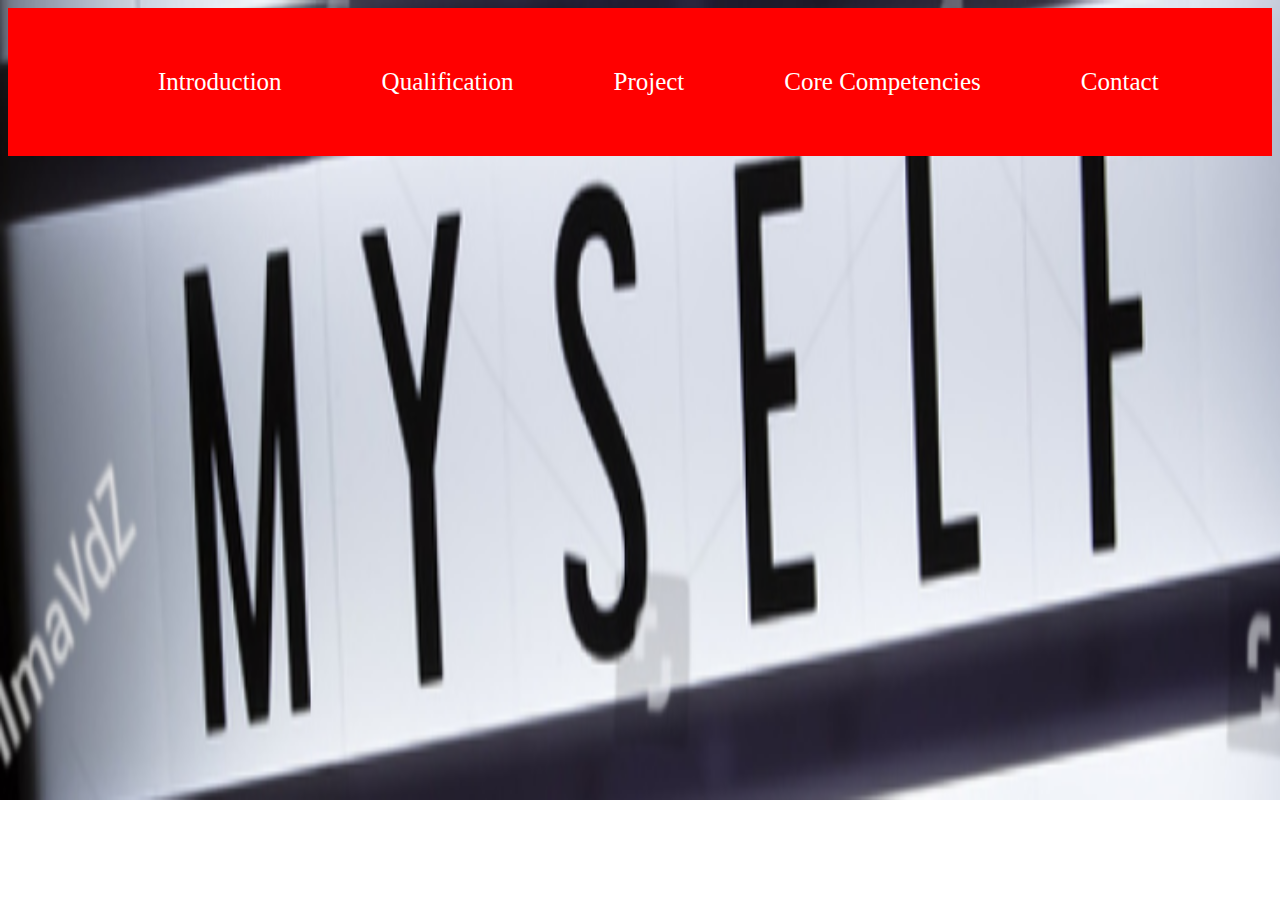
<file: Index.html>
<!DOCTYPE html>
<html>
<head>
	<title>home</title>
	<link rel="stylesheet" type="text/css" href="Index.css">
	 <meta charset="UTF-8">
</head>
<body>
	<!--creating a Class for Index using <Div>-->
	<div>
	<div class="topnav">
    <a href="introduction.html">Introduction</a>
    <a href="education.html">Qualification</a>
    <a href="project.html">Project</a>
    <a href="core copetencies.html">Core Competencies</a>
    <a href="contact.html">Contact</a>
</div>
</body>
</html>
</file>
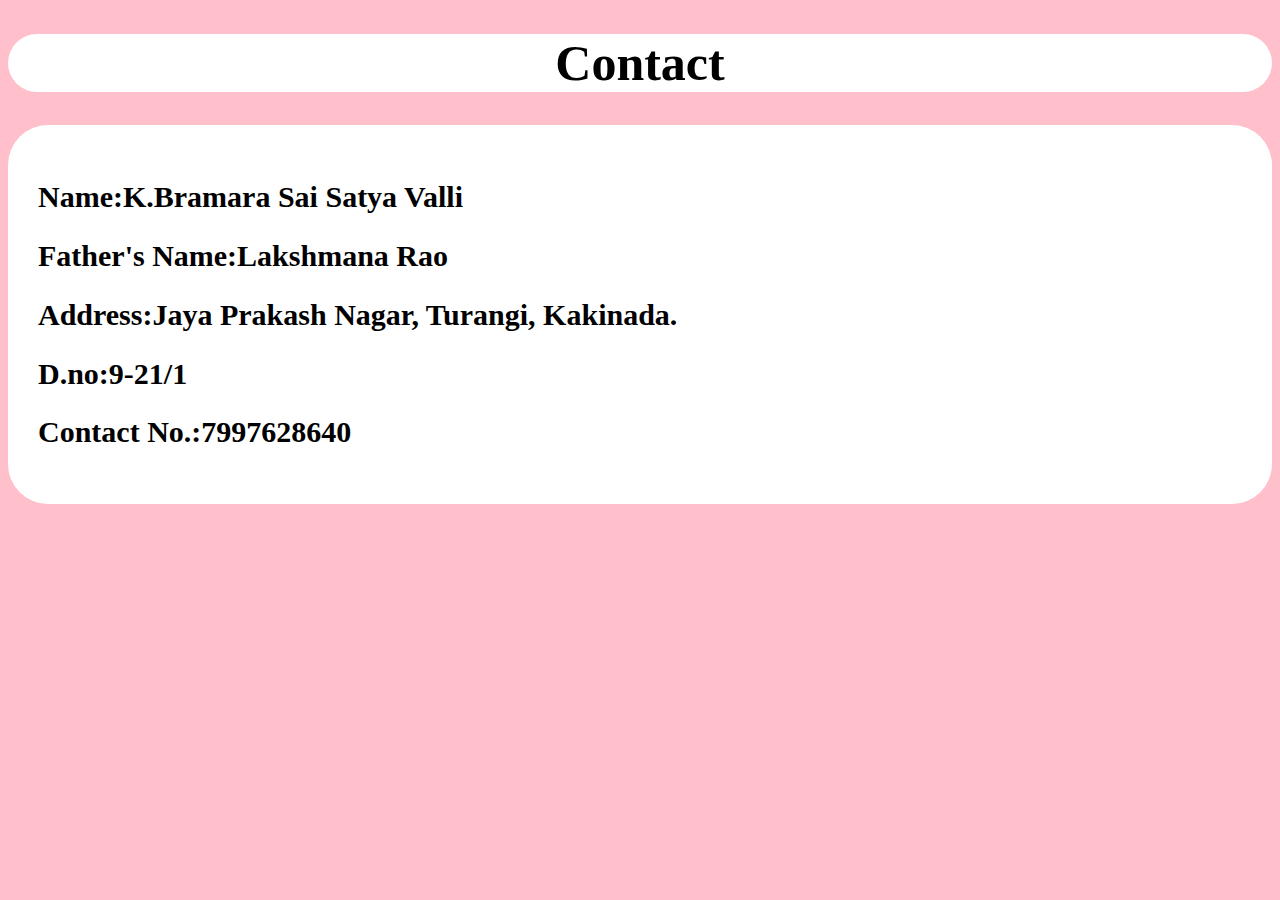
<file: contact.html>
<!DOCTYPE html>
<html>
<head>
	<title>Contact</title>
	<link rel="stylesheet" type="text/css" href="contact.css">
	 <meta charset="UTF-8">
</head>
<body>
	<h1>Contact</h1>
<div class="contact">
<h2>Name:K.Bramara Sai Satya Valli</h2>
   <h2> Father's Name:Lakshmana Rao</h2>
    <h2><strong>Address</strong>:Jaya Prakash Nagar, Turangi, Kakinada.</h2>
    <h2>D.no:9-21/1</h2>
    <h2>Contact No.:7997628640</h2>
</div>

</body>
</html>
</file>
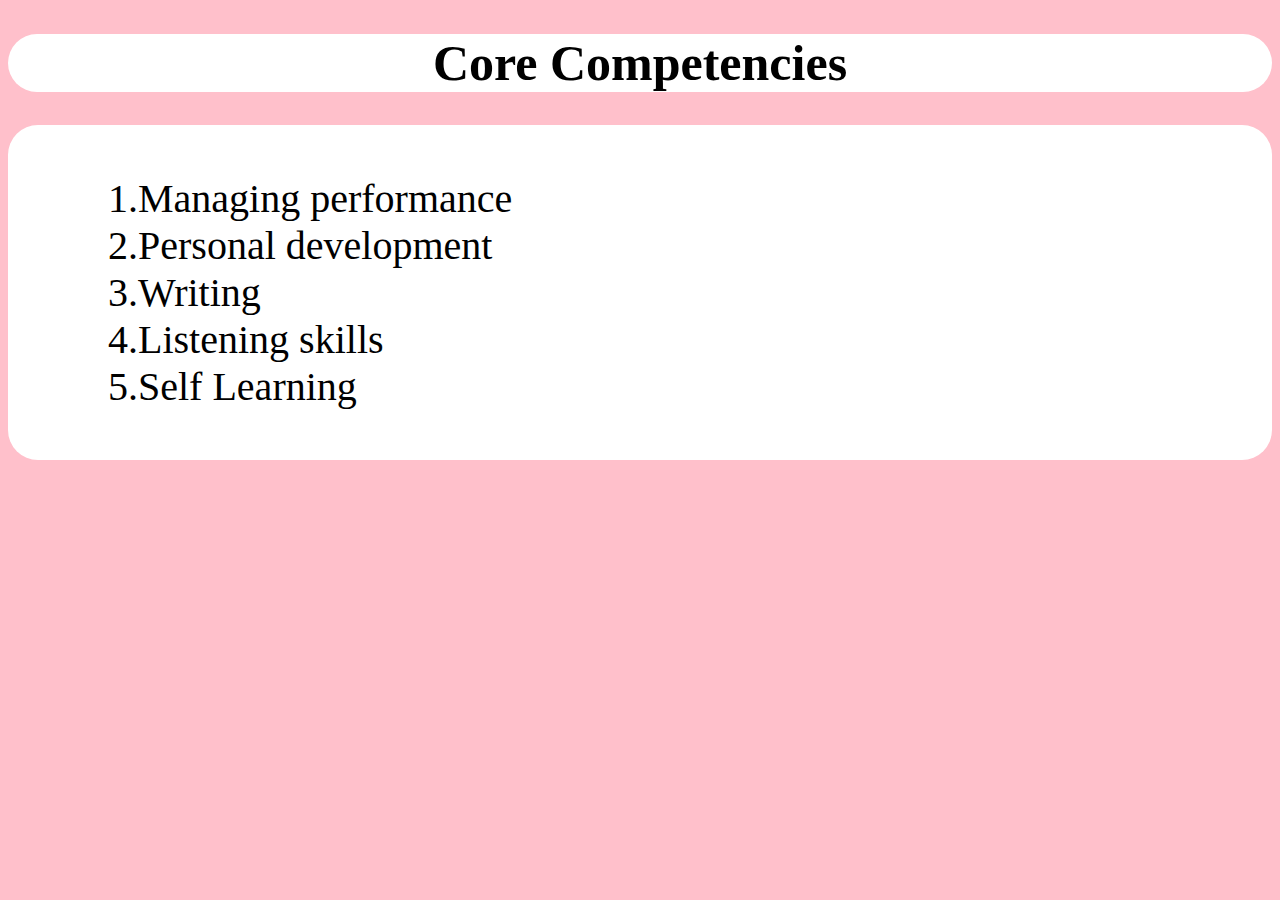
<file: core copetencies.html>
<!DOCTYPE html>
<html>
<head>

	<title>Core Competencies</title>
	<link rel="stylesheet" type="text/css" href="core competencies.css">
	 <meta charset="UTF-8">
</head>
<body>
	<h1 style="color:black">Core Competencies</h1>
	
<div class="core">
<div class="cc1">1.Managing performance</div>
<div class="cc2">2.Personal development</div>
<div class="cc3">3.Writing</div>
<div class="cc4">4.Listening skills</div>
<div class="cc5">5.Self Learning</div>
</ul>
</body>
</html>
</file>
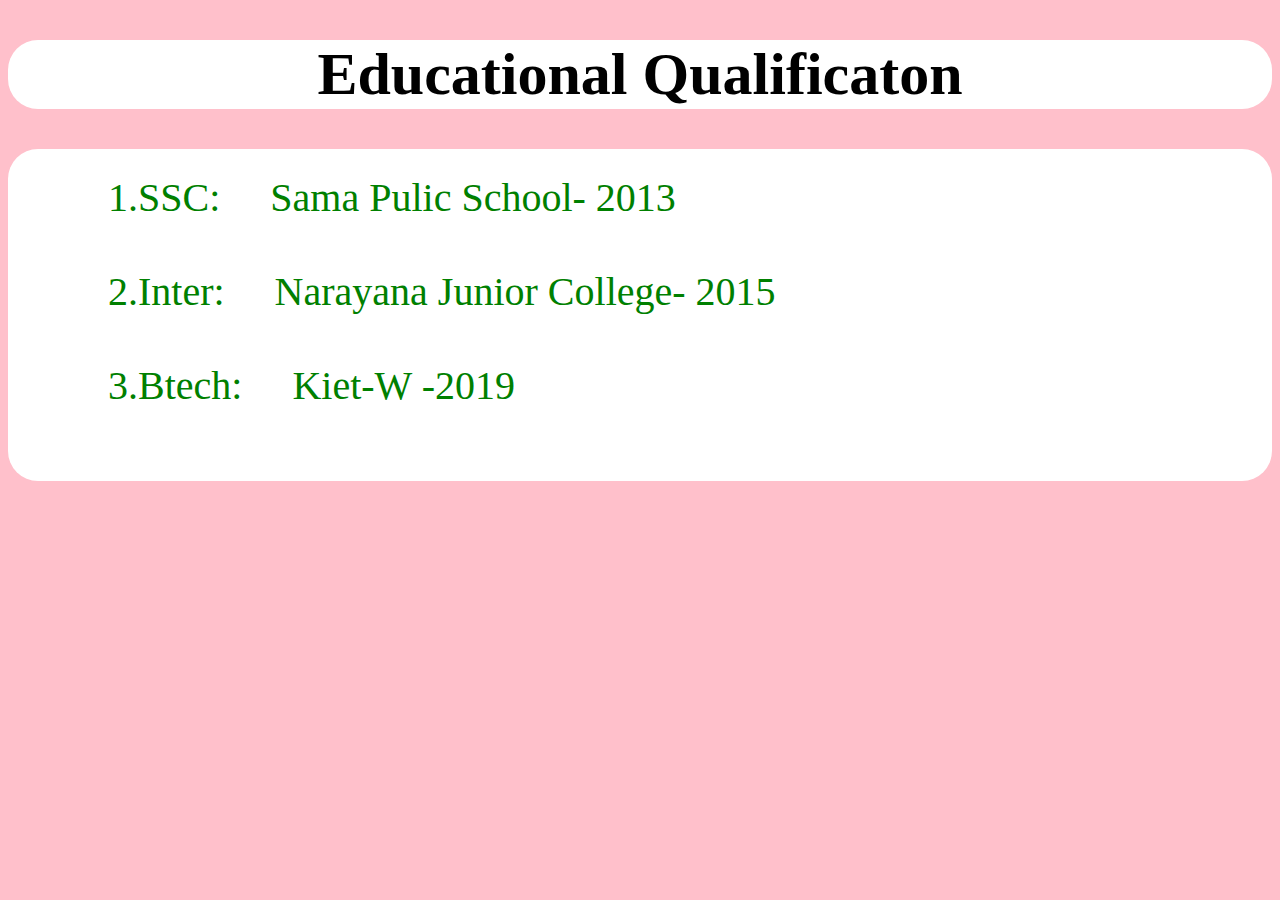
<file: education.html>
<!DOCTYPE html>
<html>
<head>
	<title>educational qualification</title>
	<link rel="stylesheet" type="text/css" href="education.css">
	 <meta charset="UTF-8">
</head>
<body>
	<!--Single line Code for education qualification-->
	<h1>Educational Qualificaton</h1>
	<div>
	<div class="wrapper">
	<div class="item1">1.SSC: &nbsp; &nbsp;&nbsp;Sama Pulic School- 2013</div></br>
	<div class="item2">2.Inter:&nbsp; &nbsp;&nbsp; Narayana Junior College- 2015</div></br>
	<div class="item3">3.Btech:&nbsp; &nbsp;&nbsp; Kiet-W -2019</div></br>	
 </div>
</body>
</html>
</file>
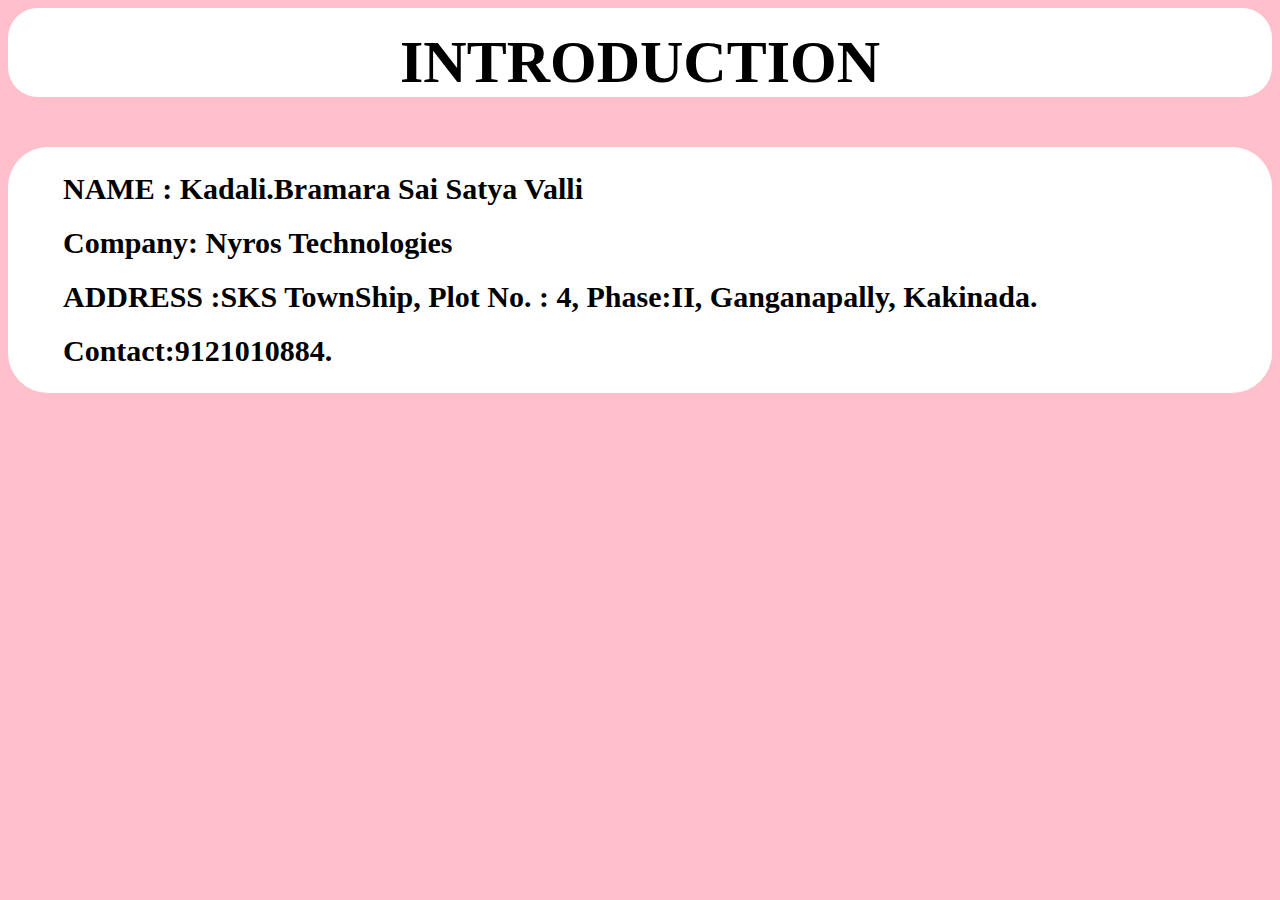
<file: introduction.html>
<html>
<head>
<title>
	Introduction
</title>
<link rel="stylesheet" type="text/css" href="introduction.css">
 <meta charset="UTF-8">
</head>
<body>
	<h2>INTRODUCTION</h2>
	<div class="ed">
<h1>NAME : Kadali.Bramara Sai Satya Valli </h1>
<h1>Company: Nyros Technologies</h1>
<h1>ADDRESS :SKS TownShip, Plot No. : 4, Phase:II, Ganganapally, Kakinada. </h1>
<h1>Contact:9121010884.</h1>
</div>	
</body>
</html>
</file>
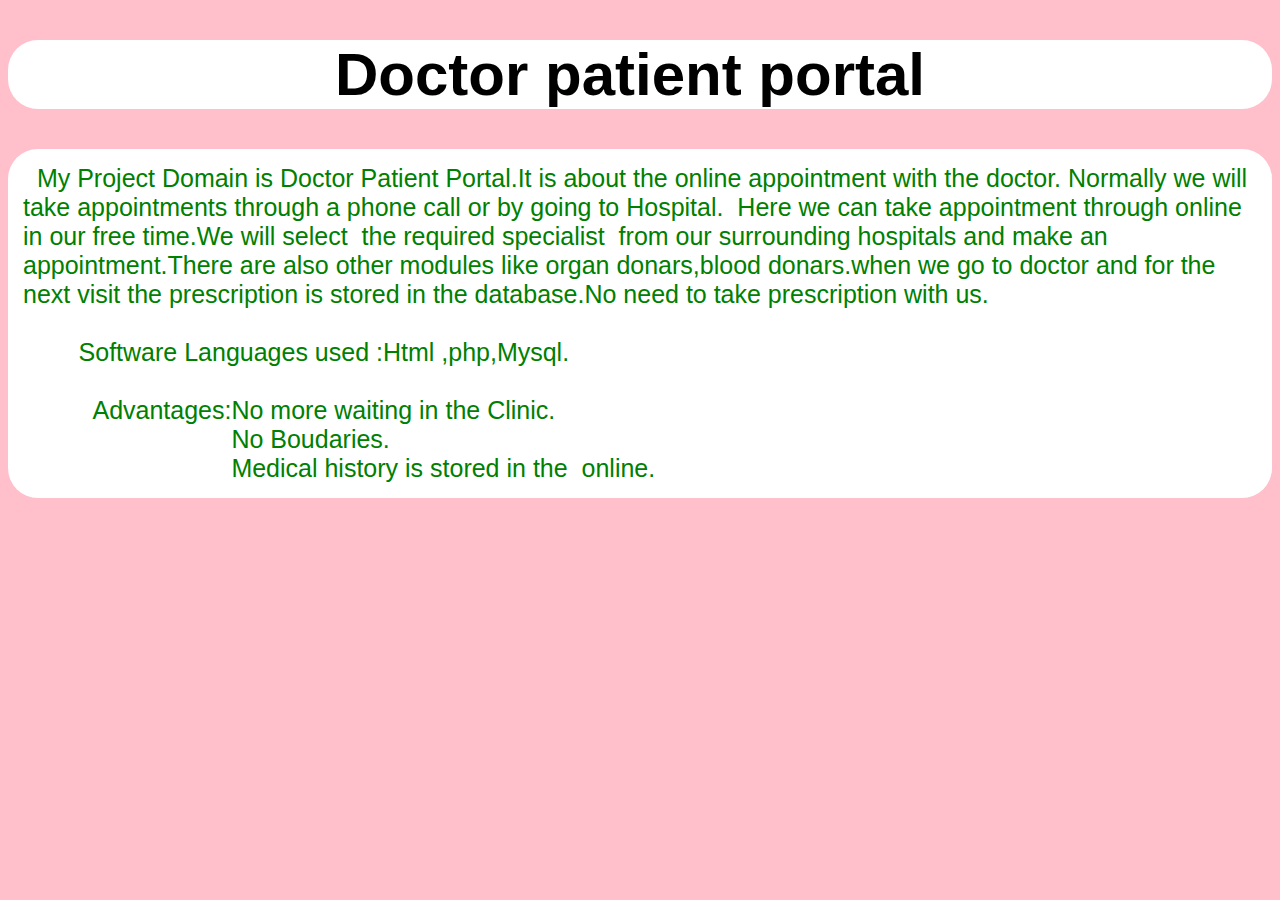
<file: project.html>
<!DOCTYPE html>
<html>
<head>
	<title>project</title>
	<link rel="stylesheet" type="text/css" href="project.css">
	 <meta charset="UTF-8">
</head>
<body>
<h1>Doctor patient portal</h1>
<p>  My Project Domain is Doctor Patient Portal.It is about the online appointment with the doctor. Normally we will take appointments through a phone call or by going to Hospital.  Here we can take appointment through online in our free time.We will select  the required specialist  from our surrounding hospitals and make an appointment.There are also other modules like organ donars,blood donars.when we go to doctor and for the next visit the prescription is stored in the database.No need to take prescription with us.

        Software Languages used :Html ,php,Mysql.

          Advantages:No more waiting in the Clinic.
                              No Boudaries.
                              Medical history is stored in the  online.</p>
</body>
</html>
</file>
<file: Index.css>
body{
  background-color:white;
  font-size: 20px;
  background-image: url("my.png");
  background-repeat: no-repeat;
  background-size: 1300px 800px;
 }
 a:hover{
  background-color: green;
  }
.topnav {
  overflow: hidden;
  background-color: red;
  padding-left: 100px;
}

.topnav a {
  float: left;
  color: white;
  text-align: center;
  padding: 60px 50px;
  text-decoration: none;
  font-size: 25px;
}
</file>
<file: contact.css>
body{
	color: black;
	background-color: pink;
	border-color: white;
  
  
}
.contact{
	padding-right:90px;
	color: black;
	font-size: 20px;
	border-style: solid;
  border-width: 30px;
  border-color: white;
  background-color: white;
  border-radius: 40px;
  border-right: 20px;
}
h1{
	text-align: center;
	font-size: 50px;
	 border-width: 30px;
  border-color: white;
  background-color: white;
  border-radius: 40px;
  border-right: 20px;
  color: black;
}
}
</file>
<file: core competencies.css>
h1{
	border-width: 40px;
	font-size: 50px;
	background-color: white;
	text-align: center;
	border-radius: 30px;
}	
p{
	font-size: 50px;
}
body{
	background-color: pink;
}
ul{
	color: green;
}
.core{
	background-color: white;
	border-radius: 30px;
	padding-left: 100px;
	padding-bottom: 50px;
	padding-top: 50px;
	font-size:40px;

}
</file>
<file: education.css>
body{
	background-color: pink;
}
.wrapper{
	border-collapse: collapse;
	font-size: 40px;
	padding-right: 105px;
	padding-left: 100px;
	padding-top: 25px;
	padding-bottom: 25px;
	text-align: left;
	border-radius: 30px;
	border-width: 50px;
	background-color: white;

}
	.item1{
	       color: green;
	}
	.item2{
		color: green;
	}
	.item3{
		color: green;
	}
h1{
	text-align: center;
	font-size: 60px;
	background-color: white;
	border-radius: 30px;
}
</file>
<file: introduction.css>
body{
color: black;
background-color: pink;
}
.ed{
	border-style: solid;
  border-width: 5px;
  border-color: white;
  background-color: white;
  border-radius: 40px;
  border-right: 70px;
  font-size: 5px;
  padding-left: 50px;
}
h1{
	text-align: left;
	font-size: 30px;
	padding-right: 40px;
}
h2
{
	font-size: 60px;
  text-align: center;
  padding-top: 20px;
  background-color: white;
  border-radius: 30px;
  
}
</file>
<file: project.css>
body{
	background-color: pink;
}
p{
	padding-right:20px;
	color: green;
	font-size: 25px;
	border-style: solid;
  border-width: 15px;
  border-color: white;
  background-color: white;
  border-radius: 30px;
  border-right: 100px;
  white-space: pre-wrap;
  font-family: sans-serif;
}

h1{
	font-size: 60px;
	text-align: center;
	font-family: arial;
	border-width: 15px;
  border-color: white;
  background-color: white;
  border-radius: 30px;
  border-right: 100px;
  padding-right: 20px;
}
</file>
